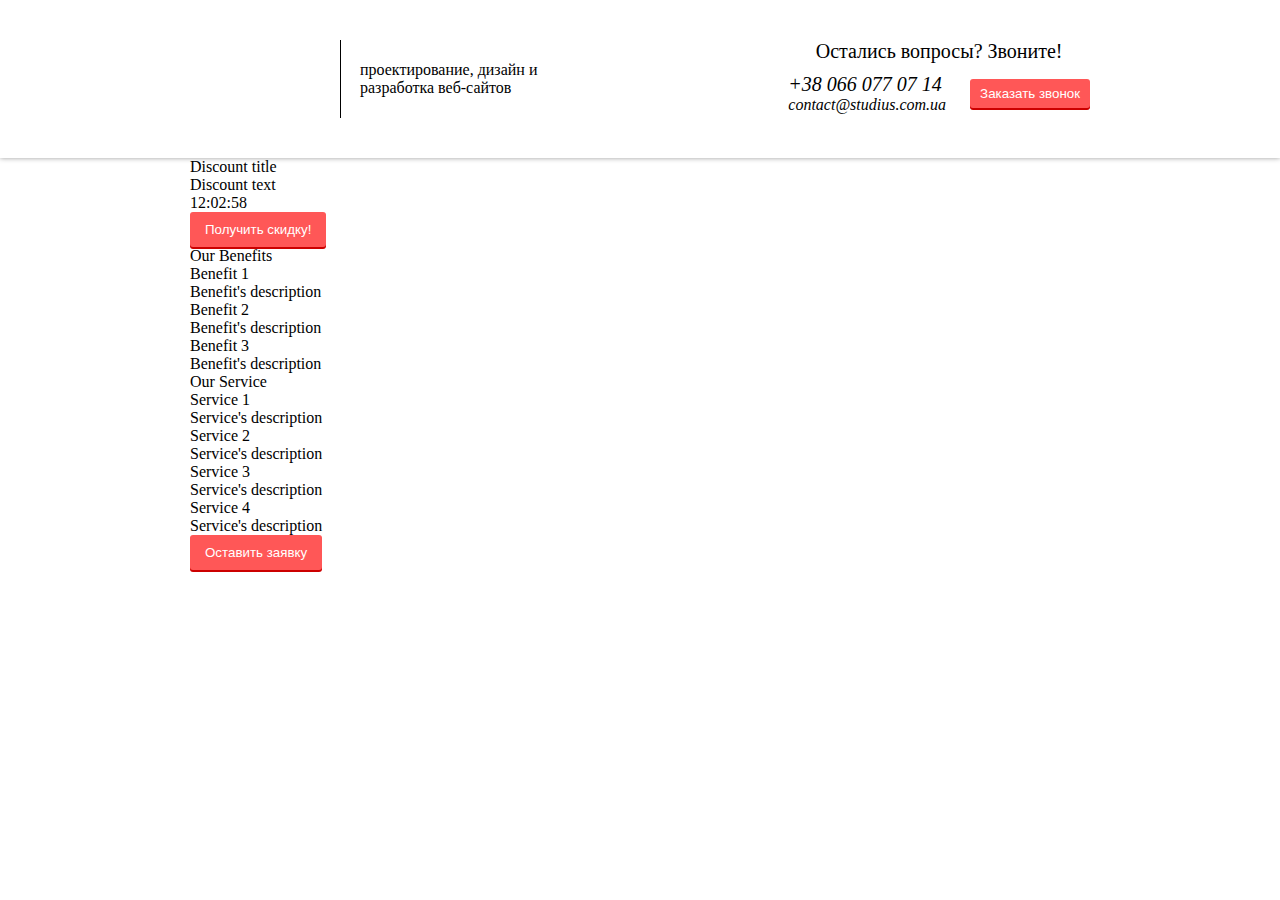
<file: landing.html>
﻿<!DOCTYPE html>
<html>
<head>
  <meta charset="utf-8">
  <title>Лендинг</title>
  <meta name="description" content="123">
  <meta name="keywords" content="123">
  <link rel="stylesheet" href="styles/styles.css"/>
</head>
<body>
  <section id="header">
	<div class="container">
		<div class="left-side left">
			<div class="logo"></div>
			<div class="heading">
				<p>проектирование, дизайн и разработка веб-сайтов</p>
			</div>
		</div>
		<div class="right-side right">
			<p class="text clear">Остались вопросы? Звоните!</p>
			<div class="contacts inline">
				<p class="number">+38 066 077 07 14</p>
				<p class="email">contact@studius.com.ua</p>
			</div>
			<button class="btn btn-small inline">Заказать звонок</button>
		</div>
		<div class="clear"></div>
	</div>
  </section>
  <section id="image-block">
	<div class="container">
		<div class="discount">
			<div class="title"><font>Discount title</font></div>
			<div class="text"><font>Discount text</font></div>
			<div class="bottom">
				<div class="timer"><font>12:02:58</font></div>
				<button class="btn">Получить скидку!</button>
			</div>
		</div>
	</div>
  </section>
  <section id="key-benefits">
	<div class="container">
		<div class="section-title"><font>Our Benefits</font></div>
		<div class="items">
			<div class="item">
				<div class="item-title"><font>Benefit 1</font></div>
				<div class="item-icon"></div>
				<div class="item-text"><font>Benefit's description</font></div>
			</div>
			<div class="item">
				<div class="item-title"><font>Benefit 2</font></div>
				<div class="item-icon"></div>
				<div class="item-text"><font>Benefit's description</font></div>
			</div>
			<div class="item">
				<div class="item-title"><font>Benefit 3</font></div>
				<div class="item-icon"></div>
				<div class="item-text"><font>Benefit's description</font></div>
			</div>
		</div>
	</div>
  </section>
  <section id="service">
	<div class="container">
		<div class="section-title"><font>Our Service</font></div>
		<div class="items">
			<div class="item">
				<div class="item-icon"></div>
				<div class="item-title"><font>Service 1</font></div>
				<div class="item-text"><font>Service's description</font></div>
			</div>
			<div class="item">
				<div class="item-icon"></div>
				<div class="item-title"><font>Service 2</font></div>
				<div class="item-text"><font>Service's description</font></div>
			</div>
			<div class="item">
				<div class="item-icon"></div>
				<div class="item-title"><font>Service 3</font></div>
				<div class="item-text"><font>Service's description</font></div>
			</div>
			<div class="item">
				<div class="item-icon"></div>
				<div class="item-title"><font>Service 4</font></div>
				<div class="item-text"><font>Service's description</font></div>
			</div>
		</div>
		<div class="section-action"><button class="btn">Оставить заявку</button></div>
	</div>
  </section>
  <section id="all-benefits">
	<div class="container"></div>
  </section>
  <section id="portfolio">
	<div class="container"></div>
  </section>
  <section id="reviews">
	<div class="container"></div>
  </section>
  <section id="how-we-work">
	<div class="container"></div>
  </section>
  <section id="footer">
	<div class="container"></div>
  </section>
</body>
</html>
</file>
<file: styles/styles.css>
/* styles.css */
* {
	margin: 0;
	border: 0;
	outline: none;
	padding: 0;
}

.left {
	float: left;
}

.right {
	float: right;
}

.clear {
	clear: both;
}

.inline {
	display: inline-block;
	vertical-align: middle;
}

.btn {
	padding: 10px 15px;
	color: #fff;
	background: #FF5757;
	border-radius: 3px;
	box-shadow: 0 2px 0px rgb(204, 0, 0);
	cursor: pointer;
}

.btn:active {
	margin-top: 4px;
	box-shadow: none;
}

.btn-small {
	padding: 7px 10px;
}

.container {
	height: auto;
	width: 900px;
	margin: 0 auto;
}

/* Header */
#header {
	padding: 40px 0;
	background: rgba(255,255,255,.8);

	box-shadow: 0 0 5px 0 rgba(0,0,0,.4);

	/*paralax*/
	/*position: fixed;
	width: 100%;
	height: 78px;
	top: 0;
	z-index: -5;*/
}

#header .logo {
	width: 150px;
	height: 78px;
	display: inline-block;
	vertical-align: middle;
	border-right: 1px solid #000;
	margin-right: 15px;
}

#header .heading {
	display: inline-block;
	vertical-align: middle;
	max-width: 250px;
}

#header .right-side .text {
	margin-bottom: 10px;
	text-align: center;
	font-size: 20px;
}

#header .right-side .contacts {
	font-style: italic;
}

#header .right-side .contacts .number {
	font-family: georgia;
	font-size: 20px;
}

#header .right-side .btn {
	margin-left: 20px;
}

/* Image-block */
#image-block {
	/*paralax*/
	/*height: 300px;
	background: #D8D8D8;
	position: fixed;
	width: 100%;
	top: 139px;
	z-index: -5;*/
}

/* Sale-timer */
#sale-timer {
	/*paralax*/
	/*border-top: 1px solid #000;
	height: 3000px;
	background: #FFFFFF;
	margin-top: 439px;
	z-index: 100;*/
}
</file>
